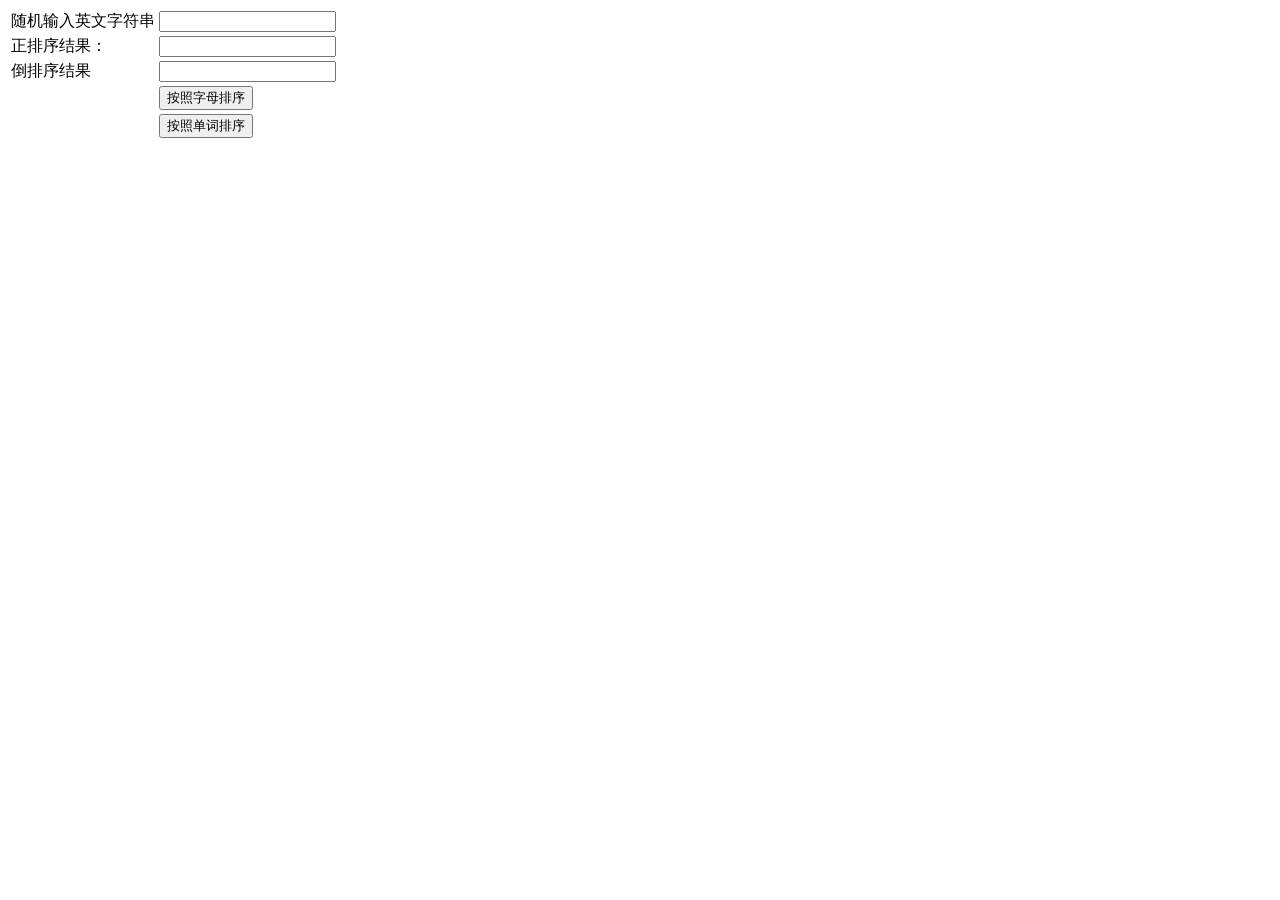
<file: temp.html>
<!DOCTYPE html>
<html class="no-js">

<head>
    <meta charset="utf-8">
    <meta http-equiv="X-UA-Compatible" content="IE=edge">
    <title></title>
    <meta name="description" content="">
    <meta name="viewport" content="width=device-width, initial-scale=1">
    <link rel="stylesheet" href="">
    <script>
        function getValue(id) {
            return document.getElementById(id).value;
        }

        function setValue(id, value) {
            document.getElementById(id).value = value;
        }

        function sortByWord() {
            var text1 = getValue("text1");
            var a = text1.split("");
            a.sort();
            var text2 = a.join("");
            setValue("text2", text2);
            a.reverse();
            var text3 = a.join("");
            setValue("text3", text3);
        }

        function sortByAlpha() {
            var text1 = getValue("text1");
            var a = new Array();
            for (var i = 0; i < text1.length; i++) {
                var c = text1.charAt(i);
                a.push(c)
            }
            a.sort();
            var text2 = a.join("");
            setValue("text2", text2);
            a.reverse();
            var text3 = a.join("");
            setValue("text3", text3);
        }
    </script>
</head>

<body>
    <table>
        <tr>
            <td>随机输入英文字符串</td>
            <td><input type="text" id="text1"></td>
        </tr>
        <tr>
            <td>正排序结果：</td>
            <td><input type="text" id="text2"></td>
        </tr>
        <tr>
            <td>倒排序结果</td>
            <td><input type="text" id="text3"></td>
        </tr>
        <tr>
            <td></td>
            <td><input type="button" id="button1" value="按照字母排序" onclick="sortByAlpha()">
        </tr>
        <tr>
            <td></td>
            <td><input type="button" id="button2" value="按照单词排序" onclick="sortByWord()"></td>
        </tr>
    </table>


</body>

</html>
</file>
